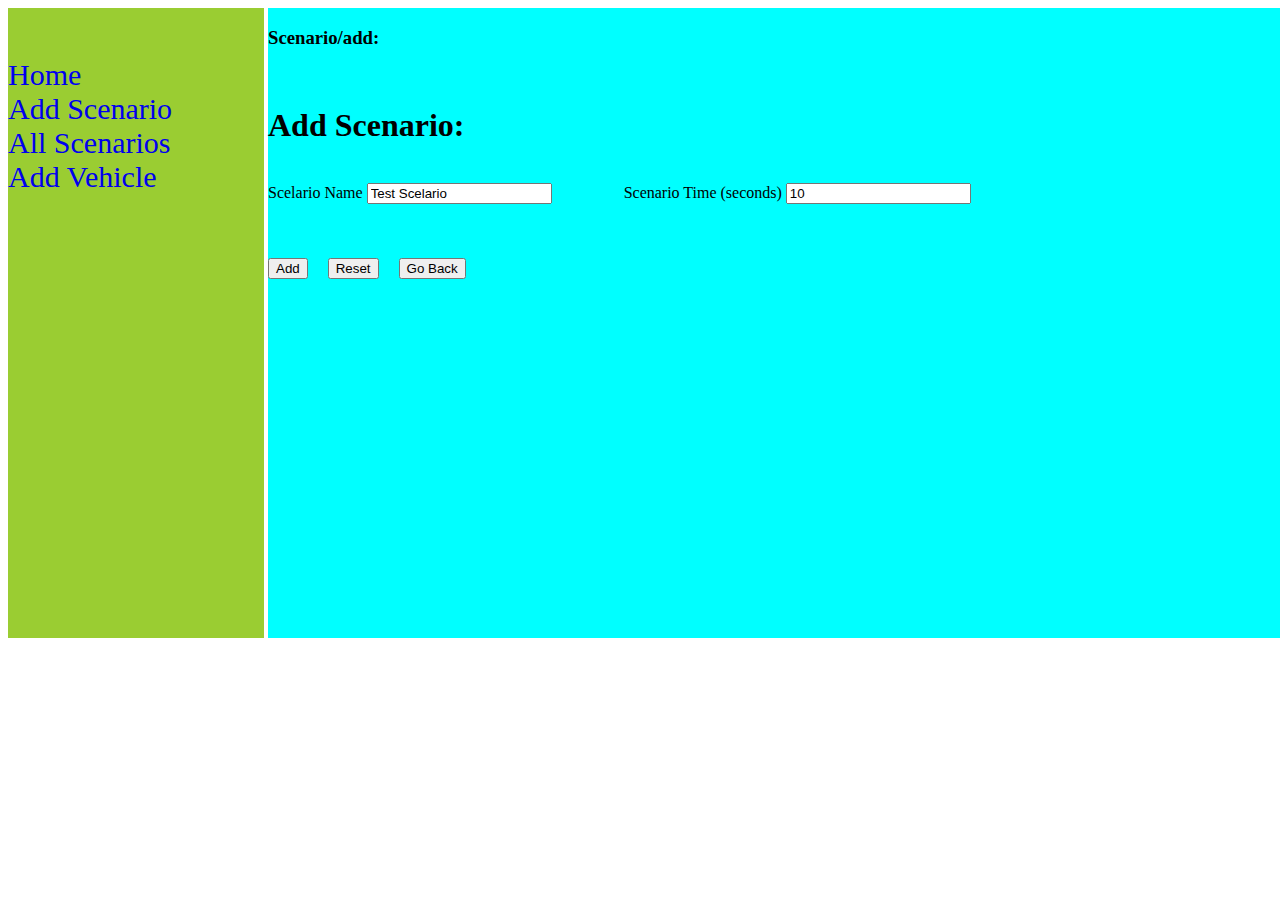
<file: index.html>
<!DOCTYPE html>
<html>
    <head>
        <title>assignment</title>
        <link rel="stylesheet" href="style.css">
    </head>
    <body>
        <div class="first">
        
            <a href="http://127.0.0.1:5500/index3.html">Home</a> <br>
            <a href="http://127.0.0.1:5500/index.html">Add Scenario</a> <br>
            <a href="http://127.0.0.1:5500/index1.html">All Scenarios</a> <br>
            <a href="http://127.0.0.1:5500/index2.html">Add Vehicle</a> <br>
        
        </div>
       
        <div class="third">
            <h3>Scenario/add:</h3><br>
            <h1>Add Scenario:</h1><br>
            <form action="/action_page.php">
                <label for="fname">Scelario Name</label>
                <input type="text" id="fname" name="fname" value="Test Scelario">&nbsp;&nbsp;&nbsp;&nbsp;&nbsp;&nbsp;&nbsp;&nbsp;&nbsp;&nbsp;&nbsp;&nbsp;&nbsp;&nbsp;&nbsp;&nbsp;&nbsp;
                <label for="lname">Scenario Time (seconds)</label>
                <input type="text" id="lname" name="lname" value="10"><br><br><br><br>
                <input type="button" value="Add">&nbsp;&nbsp;&nbsp;&nbsp;
                <!-- <button onclick="Add()">Add</button>&nbsp;&nbsp;&nbsp;&nbsp; -->
                <input type="button" value="Reset">&nbsp;&nbsp;&nbsp;&nbsp;
                <!-- <button onclick="reset()">Reset</button>&nbsp;&nbsp;&nbsp;&nbsp; -->
                <!-- <button onclick="history.back()">Go Back</button>&nbsp;&nbsp;&nbsp;&nbsp; -->
                <input type="button" value="Go Back">&nbsp;&nbsp;&nbsp;&nbsp;
                <!-- <button id="reset">reset</button> -->
                
                
            </form> 

        </div>     
    </body>
</html>
</file>
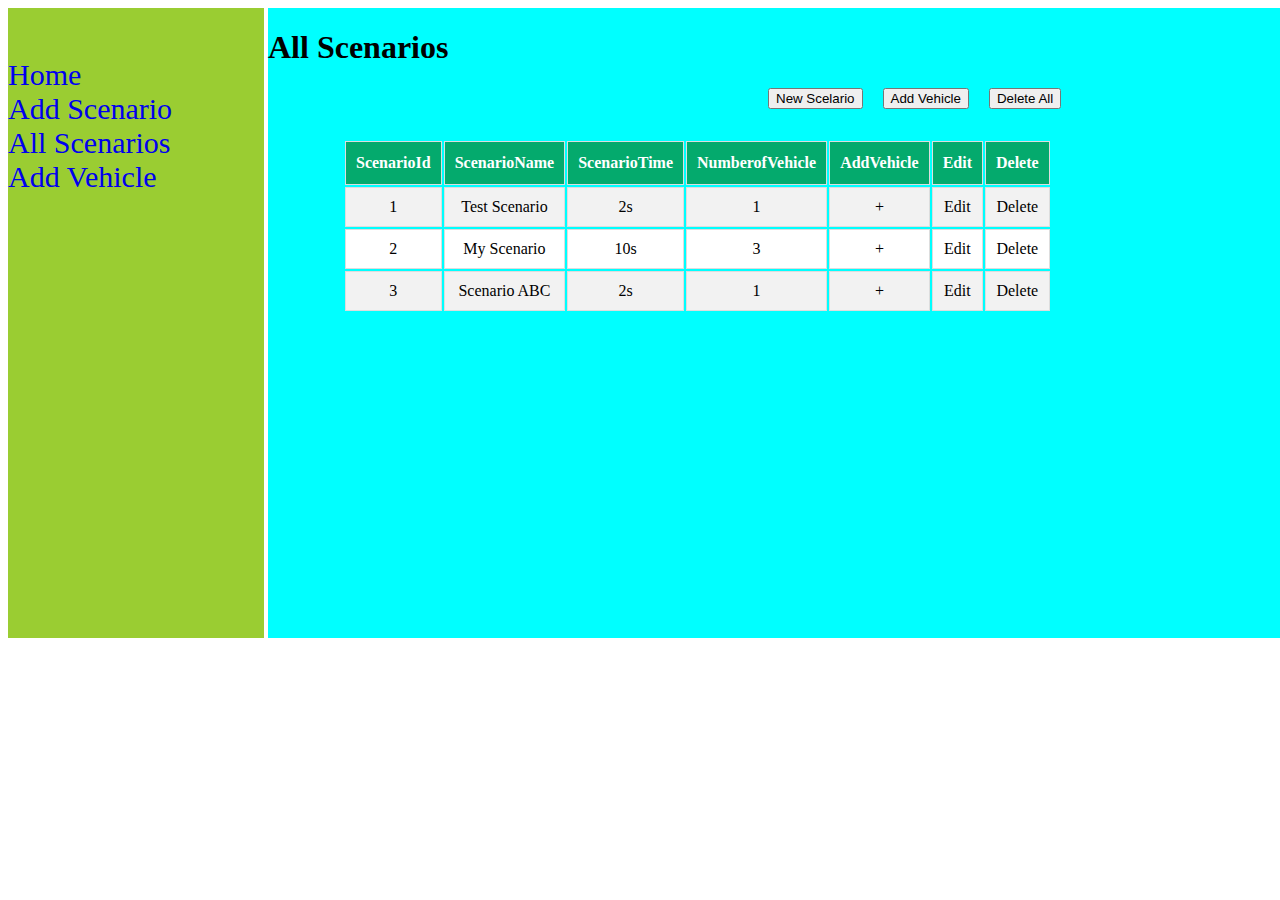
<file: index1.html>
<!DOCTYPE html>
<html>
    <head>
       
        <title>ApexPlus Technologies</title>
        <link rel="stylesheet" href="style.css">
        <!-- <script src="crud.js"></script> -->
    </head>
    <body>
        <div class="first">
        
            <a href="http://127.0.0.1:5500/index3.html">Home</a> <br>
            <a href="http://127.0.0.1:5500/index.html">Add Scenario</a> <br>
            <a href="http://127.0.0.1:5500/index1.html#">All Scenarios</a> <br>
            <a href="http://127.0.0.1:5500/index2.html#">Add Vehicle</a> <br>
        
        </div>
    
        <div class="four">
          <h1>All Scenarios</h1> 
                <div id="four">
                  
                <a href="http://127.0.0.1:5500/index4.html">
                  <button>New Scelario</button>
                </a>&nbsp;&nbsp;&nbsp;
                <!-- <input type="button" value="New Scelario">&nbsp;&nbsp;&nbsp;&nbsp;  -->
                <input type="button" value="Add Vehicle">&nbsp;&nbsp;&nbsp;&nbsp;
                <input type="button" value="Delete All">&nbsp;&nbsp;&nbsp;&nbsp;
            </div>
            
           <div class="five">
            <table class="list" id="vehicleList">
                <tr>
                  <th>ScenarioId</th>
                  <th>ScenarioName</th>
                  <th>ScenarioTime</th>
                  <th>NumberofVehicle</th>
                  <th>AddVehicle</th>
                  <th>Edit</th>
                  <th>Delete</th>
                </tr>
                <tr>
                  <td>1</td>
                  <td>Test Scenario</td>
                  <td>2s</td>
                  <td>1</td>
                  <td>+</td>
                  <td>Edit</td>
                  <td>Delete</td>
                </tr>
                <tr>
                    <td>2</td>
                    <td> My Scenario </td>
                    <td>10s</td>
                    <td>3</td>
                    <td>+</td>
                    <td>Edit</td>
                    <td>Delete</td>
                </tr>
                <tr>
                    <td>3</td>
                  <td> Scenario ABC </td>
                  <td>2s</td>
                  <td>1</td>
                  <td>+</td>
                  <td>Edit</td>
                  <td>Delete</td>
                </tr>
              </table>           

           </div>
        </div>     
    </body>
</html>
</file>
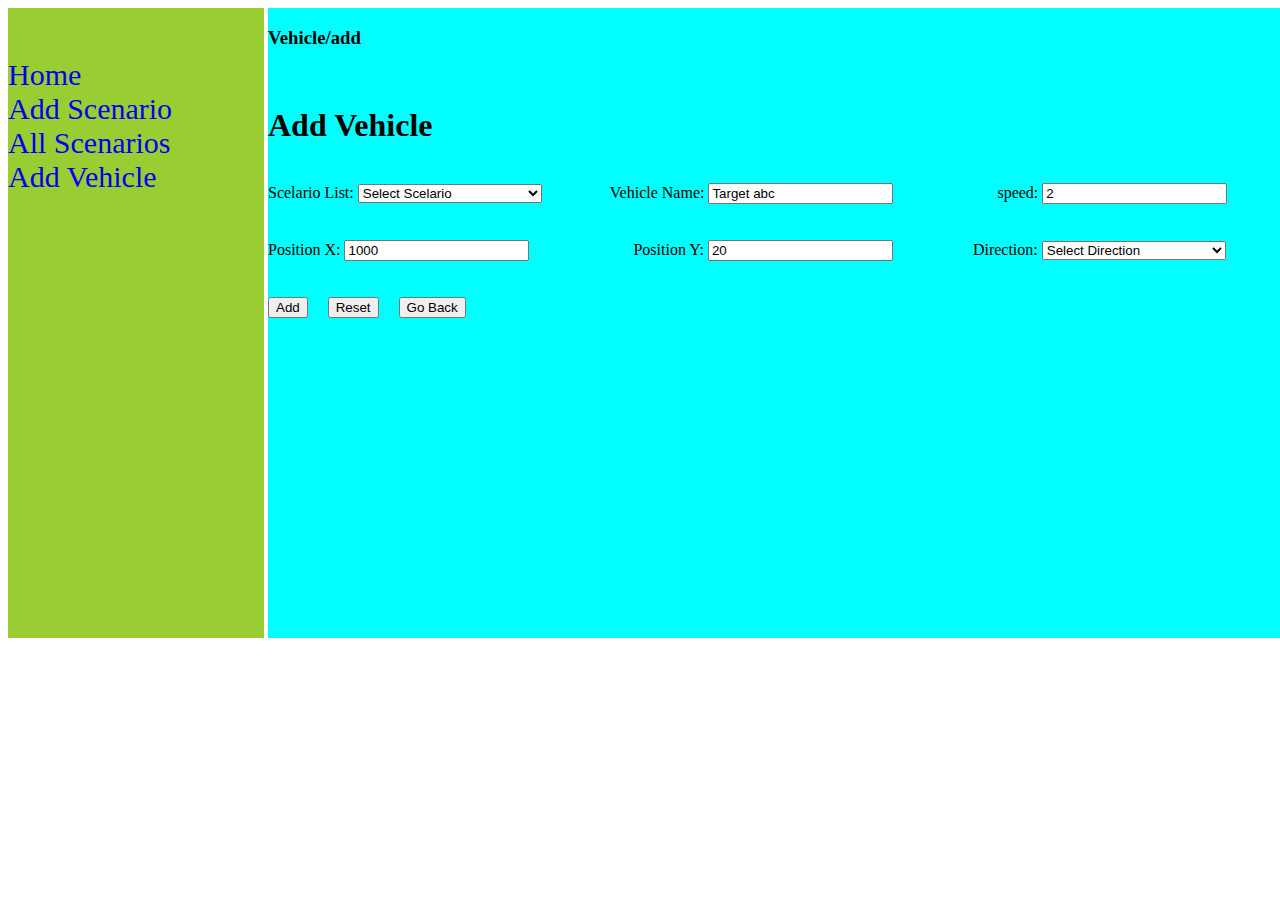
<file: index2.html>
<!DOCTYPE html>
<html>
    <head>
        <title>ApexPlus Technologies</title>
        <link rel="stylesheet" href="style.css">
    </head>
    <body>
        <div class="first">
        
            <a href="http://127.0.0.1:5500/index3.html">Home</a> <br>
            <a href="http://127.0.0.1:5500/index.html">Add Scenario</a> <br>
            <a href="http://127.0.0.1:5500/index1.html#">All Scenarios</a> <br>
            <a href="http://127.0.0.1:5500/index2.html#">Add Vehicle</a> <br>
        
        </div>
       
        <div class="third">
            <h3>Vehicle/add</h3><br>
            <h1>Add Vehicle</h1><br>
            <form action="/action_page.php">
                <label for="Scelario">Scelario List:</label>
                <select style="width: 18%;" id="Scelario" name="Scelario">
                <option value="Scelario">Select Scelario</option>     
                </select>
                
                </datalist>&nbsp;&nbsp;&nbsp;&nbsp;&nbsp;&nbsp;&nbsp;&nbsp;&nbsp;&nbsp;&nbsp;&nbsp;&nbsp;&nbsp;&nbsp;

                <label for="lname">Vehicle Name:</label>
                <input type="text" id="lname" name="lname" value="Target abc">&nbsp;&nbsp;&nbsp;&nbsp;&nbsp;&nbsp;&nbsp;&nbsp;&nbsp;&nbsp;&nbsp;&nbsp;&nbsp;&nbsp;&nbsp;&nbsp;&nbsp;&nbsp;&nbsp;&nbsp;&nbsp;&nbsp;&nbsp;&nbsp;&nbsp;
                <label for="fname">speed:</label>
                <input type="text" id="fname" name="fname" value="2">&nbsp;&nbsp;&nbsp;&nbsp;&nbsp;&nbsp;&nbsp;&nbsp;&nbsp;&nbsp;&nbsp;&nbsp;&nbsp;&nbsp;&nbsp;&nbsp;&nbsp;&nbsp;&nbsp;
                <br><br>
                <label for="fname">Position X:</label>
                <input type="text" id="fname" name="fname" value="1000">&nbsp;&nbsp;&nbsp;&nbsp;&nbsp;&nbsp;&nbsp;&nbsp;&nbsp;&nbsp;&nbsp;&nbsp;&nbsp;&nbsp;&nbsp;&nbsp;&nbsp;&nbsp;&nbsp;&nbsp;&nbsp;&nbsp;&nbsp;&nbsp;&nbsp;
                <label for="fname">Position Y:</label>
                <input type="text" id="fname" name="fname" value="20">&nbsp;&nbsp;&nbsp;&nbsp;&nbsp;&nbsp;&nbsp;&nbsp;&nbsp;&nbsp;&nbsp;&nbsp;&nbsp;&nbsp;&nbsp;&nbsp;&nbsp;&nbsp;&nbsp;
                <label for="fname">Direction:</label>
                <select style="width: 18%;" id="Direction" name="Direction">
                  <option value="Direction">Select Direction</option>
                  <option value="Towards">Towards</option>
                  <option value="Backwards">Backwards</option>
                  <option value="Upwards">Upwards</option>
                  <option value="Downwords">Downwords</option>
                </select>               
               </datalist>
                       <br><br><br>
                <input type="button" value="Add">&nbsp;&nbsp;&nbsp;&nbsp;
                <input type="button" value="Reset">&nbsp;&nbsp;&nbsp;&nbsp;
                <input type="button" value="Go Back">&nbsp;&nbsp;&nbsp;&nbsp;
            </form> 

        </div>     
    </body>
</html>
</file>
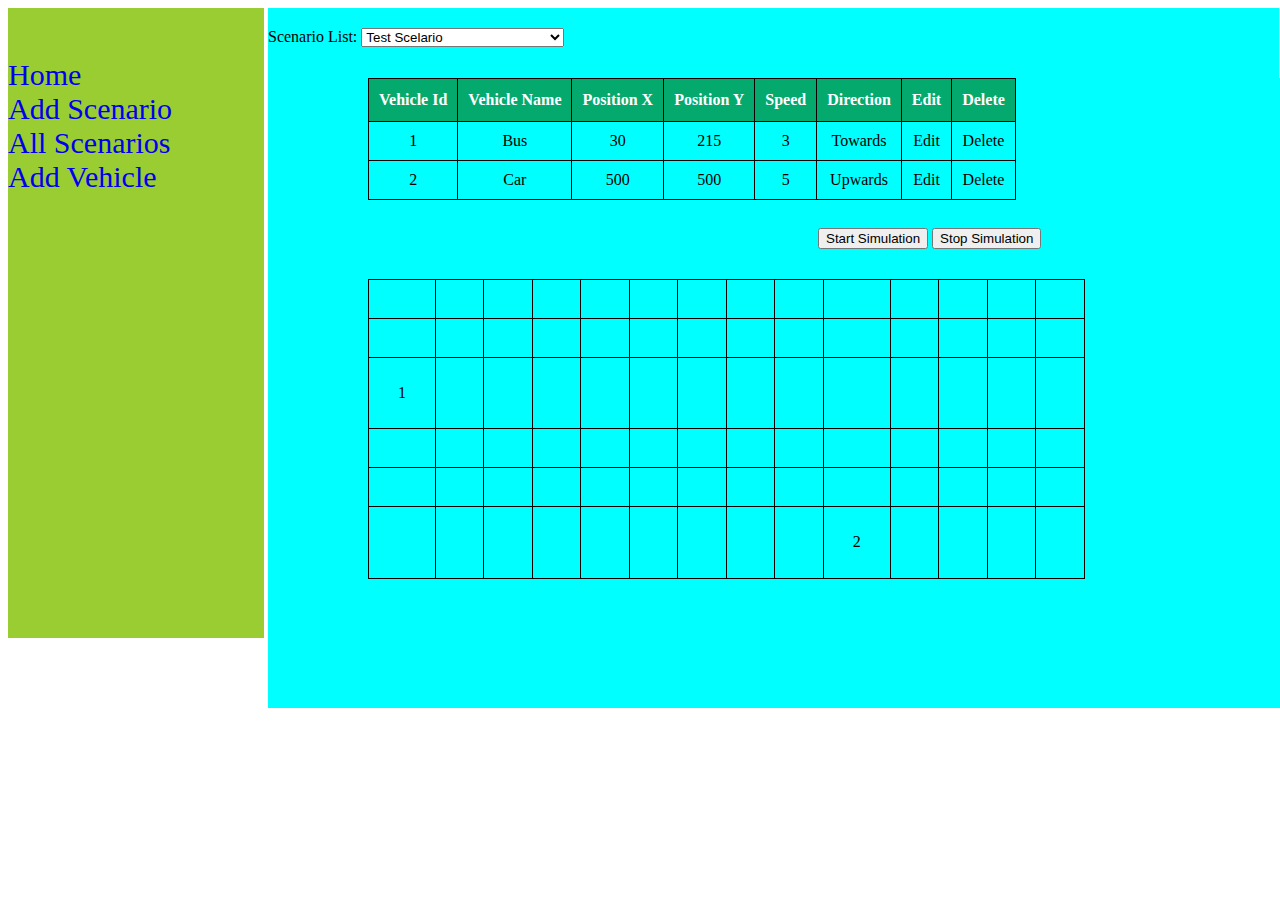
<file: index3.html>
<!DOCTYPE html>
<html>
    <head>
        <title>ApexPlus Technologies</title>
        <link rel="stylesheet" href="style.css">
    </head>
    <body>
        <div class="first">
        
            <a href="http://127.0.0.1:5500/index3.html">Home</a> <br>
            <a href="http://127.0.0.1:5500/index.html">Add Scenario</a> <br>
            <a href="http://127.0.0.1:5500/index1.html#">All Scenarios</a> <br>
            <a href="http://127.0.0.1:5500/index2.html#">Add Vehicle</a> <br>
        
        </div>
       
        <div id="six">
            <form action="/action_page.php">
                <label for="Scelario List">Scenario List:</label>
                <select style="width: 20%;" id="Scelario" name="Scelario">
                <option value="Test Scelario">Test Scelario</option>
                <option value="My Scelario">My Scelario</option>
                </select>
               </datalist>
            </form> 
         </div>
         <div class="six">
            <table>
                <tr>
                  <th>Vehicle Id</th>
                  <th>Vehicle Name</th>
                  <th>Position X</th>
                  <th>Position Y</th>
                  <th>Speed</th>
                  <th>Direction</th>                
                  <th>Edit</th>
                  <th>Delete</th>
                </tr>
                <tr>
                  <td>1</td>
                  <td>Bus</td>
                  <td>30</td>
                  <td>215</td>
                  <td>3</td>
                  <td>Towards</td>
                  <td>Edit</td>
                  <td>Delete</td>
                </tr>
                <tr>
                    <td>2</td>
                    <td>Car</td>
                    <td>500</td>
                    <td>500</td>
                    <td>5</td>
                    <td>Upwards</td>
                    <td>Edit</td>
                    <td>Delete</td>
                </tr>
            </table><br>
            <button class="button1">Start Simulation</button>
            <button class="button2">Stop Simulation</button>
             
               <br>
        
            <table id="seven">
                <tr>
                    <td></td>
                    <td></td>
                    <td></td>
                    <td></td>
                    <td></td>
                    <td></td>
                    <td></td>
                    <td></td>
                    <td></td>
                    <td></td>
                    <td></td>
                    <td></td>
                    <td></td>
                    <td></td>
                </tr>
                <tr>
                    <td> </td>
                    <td> </td>
                    <td> </td>
                    <td> </td>
                    <td> </td>
                    <td> </td>
                    <td> </td>
                    <td> </td>
                    <td> </td>
                    <td> </td>
                    <td> </td>
                    <td> </td>
                    <td> </td>
                    <td> </td>
                </tr>
                <tr>
                    <td>1</td>
                    <td> </td>
                    <td> </td>
                    <td> </td>
                    <td> </td>
                    <td> </td>
                    <td> </td>
                    <td> </td>
                    <td> </td>
                    <td> </td>
                    <td> </td>
                    <td> </td>
                    <td> </td>
                    <td> </td>
                </tr>
                <tr>
                    <td> </td>
                    <td> </td>
                    <td> </td>
                    <td> </td>
                    <td> </td>
                    <td> </td>
                    <td> </td>
                    <td> </td>
                    <td> </td>
                    <td> </td>
                    <td> </td>
                    <td> </td>
                    <td> </td>
                    <td> </td>
                </tr>
                <tr>
                    <td> </td>
                    <td> </td>
                    <td> </td>
                    <td> </td>
                    <td> </td>
                    <td> </td>
                    <td> </td>
                    <td> </td>
                    <td> </td>
                    <td></td>
                    <td> </td>
                    <td> </td>
                    <td> </td>
                    <td> </td>
                </tr>
                <tr>
                    <td> </td>
                    <td> </td>
                    <td> </td>
                    <td> </td>
                    <td> </td>
                    <td> </td>
                    <td> </td>
                    <td> </td>
                    <td> </td>
                    <td>2</td>
                    <td> </td>
                    <td> </td>
                    <td> </td>
                    <td> </td>
                </tr>
                
            </table>
        
        </div>   
    </body>
</html>
</file>
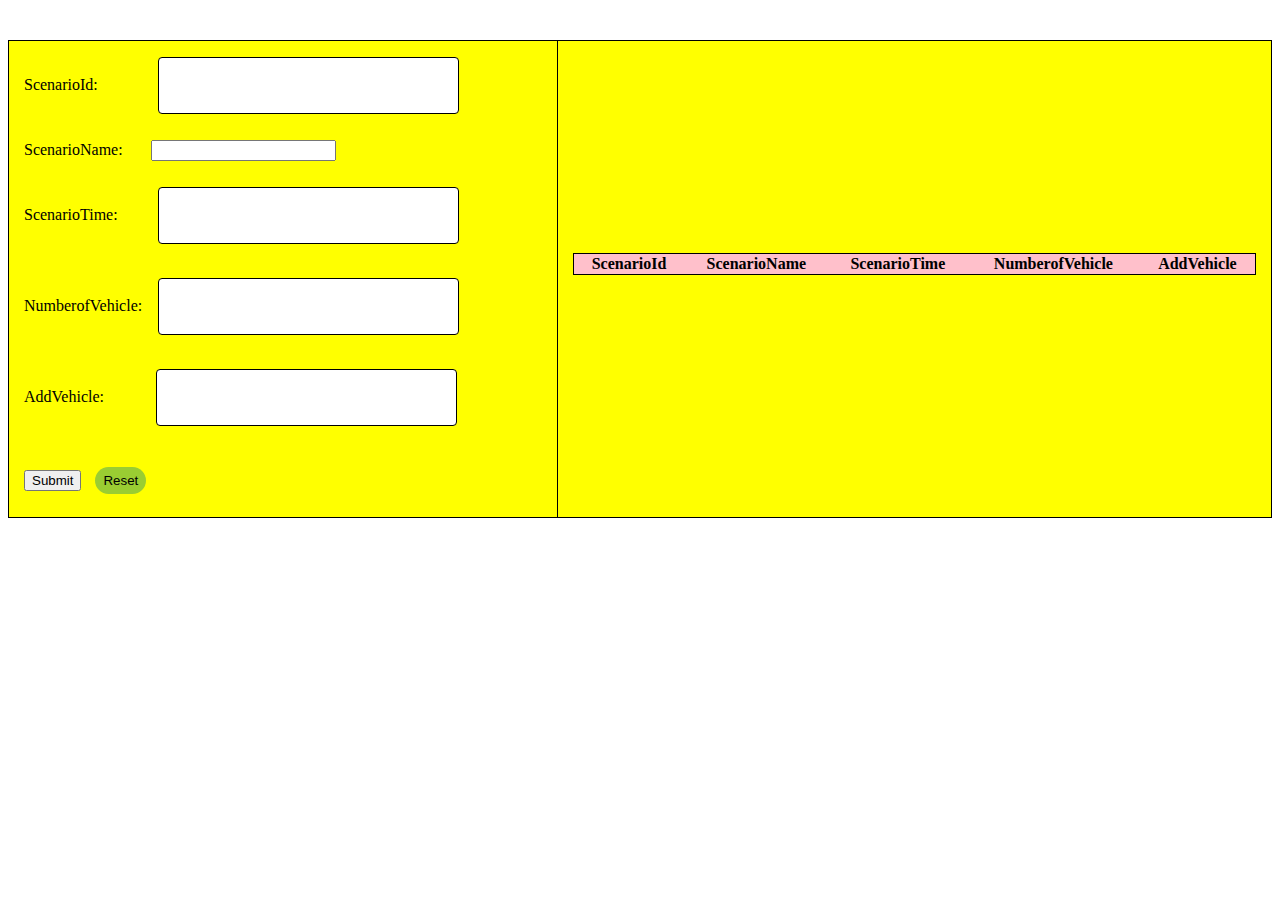
<file: index4.html>
<!DOCTYPE html>
<html>
    <head>
        <title>crud operation</title>
        
        <link type="text/css" rel="stylesheet" href="style1.css">
        <!-- <script src="crud.js"></script> -->
    </head>
    <body>
        <table>
            <tr>
              <td>
                <form autocomplete="off" onsubmit="onFormSubmit()">
                <div>
                  <label for="scenarioid">ScenarioId:</label>&nbsp;&nbsp;&nbsp;&nbsp;&nbsp;&nbsp;&nbsp;&nbsp;&nbsp;&nbsp;&nbsp;&nbsp;
                  <input type="number" name="ScenarioId" id="scenarioid">
                </div><br>
                <div>
                  <label for="scenarioname">ScenarioName:</label>&nbsp;&nbsp;&nbsp;&nbsp;&nbsp;&nbsp;
                  <input type="text" name="ScenarioName" id="scenarioname">
                </div><br>
                <div>
                  <label for="scenariotime">ScenarioTime:</label>&nbsp;&nbsp;&nbsp;&nbsp;&nbsp;&nbsp;&nbsp;
                  <input type="number" name="ScenarioTime" id="scenariotime">
                </div><br>
                <div>
                  <label for="numberofvehicle">NumberofVehicle:</label>&nbsp;
                  <input type="number" name="NumberofVehicle" id="numberofvehicle">
                </div><br>
                <div>
                  <label for="addvehicle">AddVehicle:</label>&nbsp;&nbsp;&nbsp;&nbsp;&nbsp;&nbsp;&nbsp;&nbsp;&nbsp;&nbsp;
                  <input type="number" name="AddVehicle" id="addvehicle">
                </div><br>
                <div class="form_action--button">
                  <input type="submit" value="Submit">
                  <input type="reset" value="Reset">
                  
                </div>
            </form>
            <td>
                <table class="list" id="storeList">
                    <thead>
                        <tr>
                            <th>ScenarioId</th>
                            <th>ScenarioName</th>
                            <th>ScenarioTime</th>
                            <th>NumberofVehicle</th>
                            <th>AddVehicle</th>
                        </tr>
                    </thead>
                    <tbody>
                        
                    </tbody>

                </table>
            </td>
              </td>
            </tr>
          </table>
          <script type="text/javascript" src="./crud.js"></script>
    </body>
</html>
</file>
<file: style.css>
.first {
    width: 20%;
    height: 580px;
    position: fixed;
    font-size: 30px;
    background-color: yellowgreen;
    margin-left: 0px;
    padding-top: 50px;
    margin-right: 10px;
    
    
}
.first :hover {background-color: wheat;}
.first :nth-child(even){background-color: whitesmoke;}
a{
    text-decoration: none;
}


.third{
    background-color: aqua;
    margin-left: 260px;
    margin-right: 0px;
    width: 80%;
    height: 630px;
    position: fixed;
}

.four{
    height: 630px;
    width: 80%;
    margin-left: 260px;
    background-color: aqua;
    margin-top: 0px;
    position: fixed;
    
}

#four{
    margin-left: 500px;
    
}

.table {
    font-family: Arial, Helvetica, sans-serif;
    border-collapse: collapse;
    width: 100%;
  }
  
.five td, .five th {
    border: 1px solid #ddd;
    padding: 10px;
  } 
   
.five tr:nth-child(even){background-color: #f2f2f2;}
  
.five tr:hover {background-color: #ddd;}
  
.five th {
    padding-top: 12px;
    padding-bottom: 12px;
    text-align: left;
    background-color: #04AA6D;
    color: white;
  }
.five tr{
    background-color: white;
  }
.five{
    margin-left: 75px;
    margin-top: 30px;
    text-align: center;
}
#six{
  background-color: aqua;
  margin-left: 260px;
  width: 80%;
  height: 50px;
  padding-top: 20px;
}
.six table,td,tr,th{
  text-decoration: none;
  border: 1px solid black;
  
}
.six{
  background-color: aqua;
  margin-left: 260px;
  margin-right: 0px;
  width: 80%;
  height: 630px;
  position: fixed;
  padding-left: 50px;
}
.six td, .six th {
  border: 1px solid black;
  padding: 10px;
} 
.six tr:nth-child(first){background-color: wheat;}
  
.six tr:hover {background-color: gray;}
.six th {
  padding-top: 12px;
  padding-bottom: 12px;
  text-align: left;
  background-color: #04AA6D;
  color: white;
}
.six table,th,tr,td{
  margin-left: 50px;
  margin-top: 0px;
  text-align: center;
  border-collapse: collapse;
  border: 1px solid black;
}
.button1{
  margin-top: 10px;
  margin-left: 500px;
}
.button2{
  margin-top: 10px;
  
}
.table{
  border-color: black;
  
}
#seven{
  height: 300px;
  width: 70%;
  margin-top: 30px;
  border-collapse: collapse;

}
</file>
<file: style1.css>
table{
    width: 100%;
    height: 20px;
    margin: 40px auto;
    background: yellow;
    border-collapse: collapse;
    
}
table.list{
    text-align: center;
    width: 100%;
    margin-top: 10px;
    border: 1px solid black;
}
td{
    border: 1px solid black;
    text-align: left;
    padding: 8px 15px;
}
tr:nth-child(even),table.list thead> tr{
    background-color: pink;
}
input [type="text"],input[type="number"] {
    width: 50%;
    padding: 20px 20px;
    margin: 8px 8px;
    display: inline-block;
    border: 1px solid black;
    border-radius: 4px;

}
input [type="submit"],input[type="reset"]{
    background: yellowgreen;
    padding: 6px 8px;
    margin: 15px 10px;
    display: inline-block;
    border: none;
    border-radius: 30px;
    font-size: 30px 30px;
    cursor: pointer;
    outline: none;

}
input[type="submit"]:hover{
    background: green;
}
input[type="reset"]:hover{
    background: green;
}
/* button{
    background: red;
    padding: 6px 12px;
    margin: 15px 0 10px;
    display: inline-block;
    border: 3px solid green;
    border-radius: 30px;
    font-size: 1rem;
    cursor: pointer;
    outline: none;
}
button:hover{
    background: red;
} */
</file>
